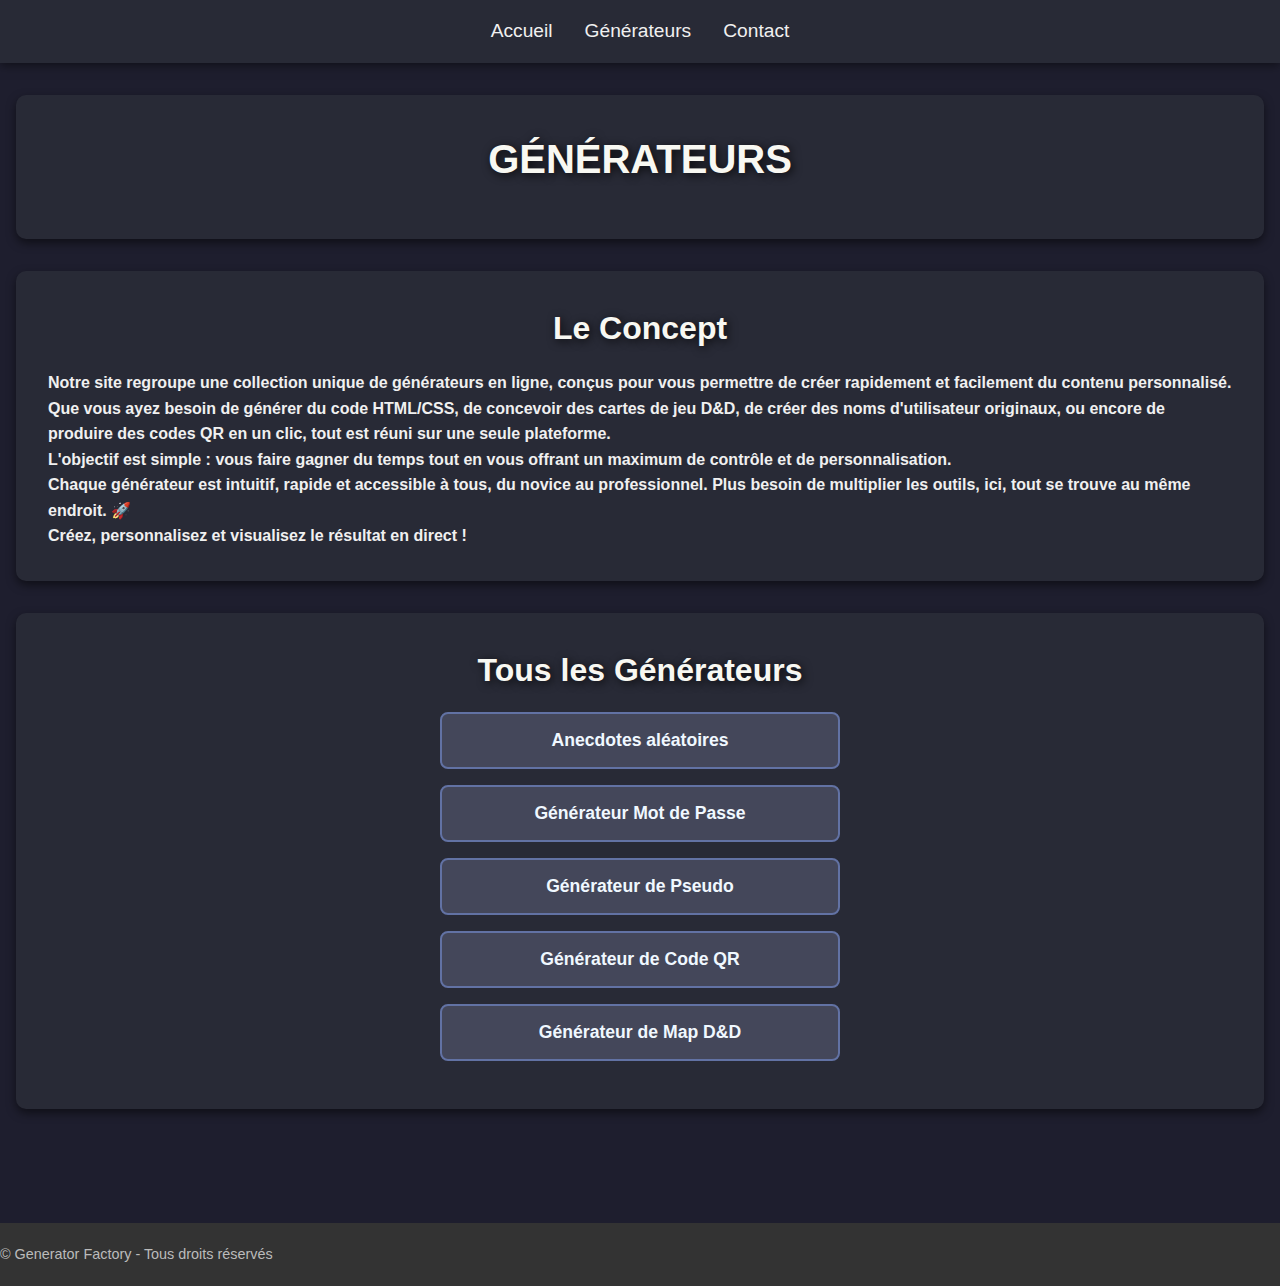
<file: index.html>
<!DOCTYPE html>
<html lang="fr">
<head>
    <meta charset="UTF-8">
  <link rel="stylesheet" href="style.css">
    <meta http-equiv="X-UA-Compatible" content="IE=edge">
    <meta name="viewport" content="width=device-width, initial-scale=1.0">
    <title>Générateur de noms d'animaux</title>
</head>
<body>
<header>
<nav>
<a href="index.html">Accueil</a>
<a href="generator-all.html">Générateurs</a>
<a href="contact.html">Contact</a>
</nav>
</header>

    <main>
      <section>
        <h1>GÉNÉRATEURS</h1>
      </section>
        
         <section>
          <h2>Le Concept</h2>
             <h4>Notre site regroupe une collection unique de générateurs en ligne, conçus pour vous permettre de créer rapidement et facilement du contenu personnalisé.</h4>
                 <h4>Que vous ayez besoin de générer du code HTML/CSS, de concevoir des cartes de jeu D&D, de créer des noms d'utilisateur originaux, ou encore de produire des codes QR en un clic, tout est réuni sur une seule plateforme.</h4>
             <h4>L'objectif est simple : vous faire gagner du temps tout en vous offrant un maximum de contrôle et de personnalisation.</h4>
             <h4>Chaque générateur est intuitif, rapide et accessible à tous, du novice au professionnel. Plus besoin de multiplier les outils, ici, tout se trouve au même endroit. 🚀</h4>
                 <h4>Créez, personnalisez et visualisez le résultat en direct !</h4>
      </section>
        
      <section>
        <h2>Tous les Générateurs</h2>
        <button><a class="generator-button" href="anecdote.html">Anecdotes aléatoires</button>
        <button><a class="generator-button" href="generator.html">Générateur Mot de Passe</a></button>
        <button><a class="generator-button" href="pseudo.html">Générateur de Pseudo</a></button>
        <button><a class="generator-button" href="qr.html">Générateur de Code QR</a></button>
        <button><a class="generator-button" href="dnd-map.html">Générateur de Map D&D</a></button>
        <button><a class="generator-button" href="html-generator.html">Générateur page HTML</a></button>
      </section>
            </main>
</body>
        <footer>
    <p>© <span id="year"></span> Generator Factory - Tous droits réservés</p>
</footer>
</html>
</file>
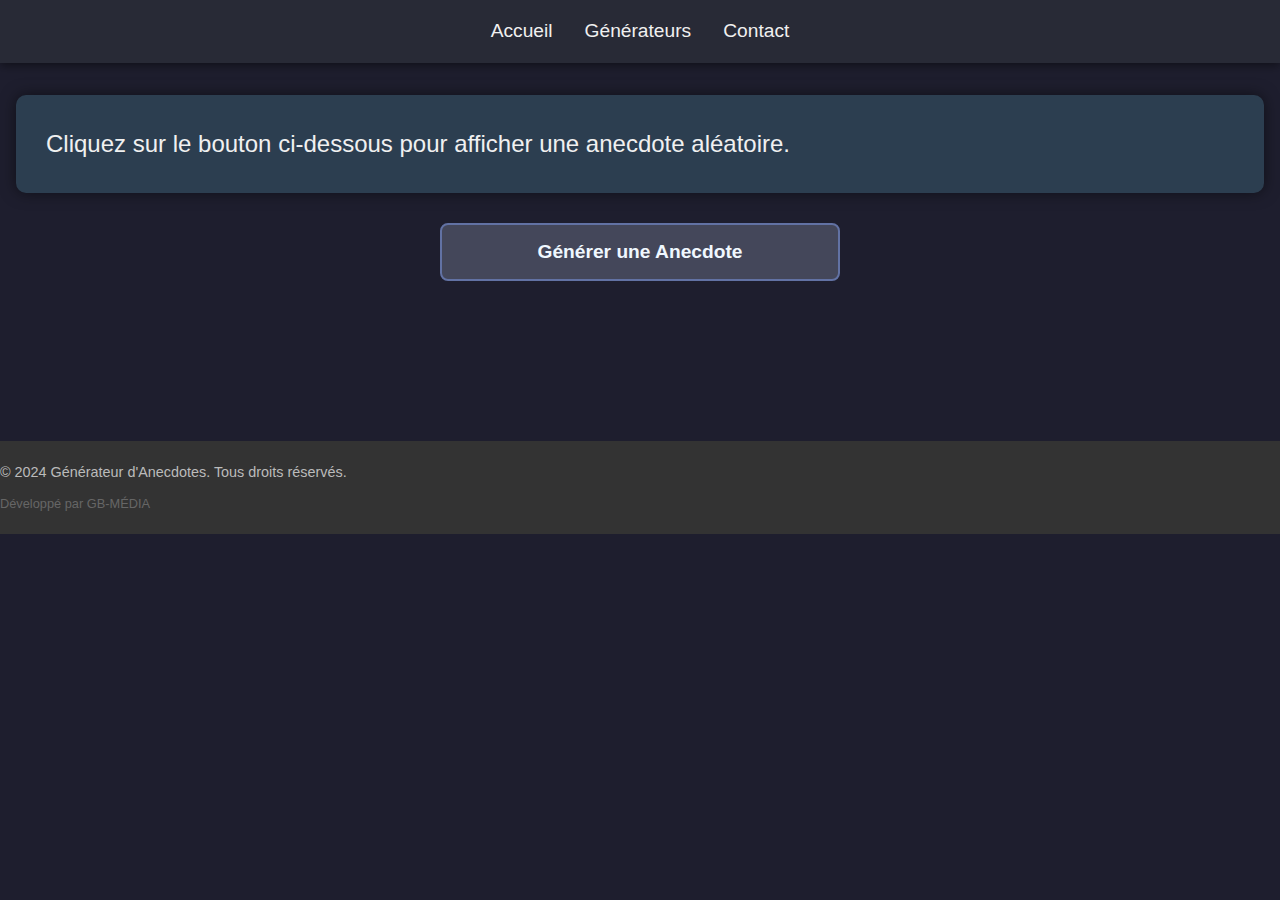
<file: anecdote.html>
<!DOCTYPE html>
<html lang="fr">
<head>
    <meta charset="UTF-8">
  <link rel="stylesheet" href="style.css">
    <meta http-equiv="X-UA-Compatible" content="IE=edge">
    <meta name="viewport" content="width=device-width, initial-scale=1.0">
    <title>Générateur de noms d'animaux</title>
</head>
<body>
<header>
<nav>
<a href="index.html">Accueil</a>
<a href="generator-all.html">Générateurs</a>
<a href="contact.html">Contact</a>
</nav>
</header>
    <style>
        .anecdote-container {
            background-color: #2c3e50;
            padding: 30px;
            border-radius: 10px;
            box-shadow: 0px 0px 15px rgba(0, 0, 0, 0.5);
            margin-bottom: 30px;
        }

        .anecdote-container p {
            font-size: 1.5rem;
            line-height: 1.6;
        }

        .generate-button {
            color: aliceblue;
            padding: 15px 30px;
            font-size: 1.2rem;
            border: none;
            border-radius: 5px;
            cursor: pointer;
            transition: all 0.3s ease;
        }

        .generate-button:hover {
            background-color: #6272a4;
        }

        footer {
            margin-top: 50px;
            padding: 20px 0;
            background-color: #333;
            color: #bbb;
        }

        footer p {
            font-size: 0.9rem;
        }

        .credits {
            margin-top: 10px;
            font-size: 0.8rem;
            color: #666;
        }
    </style>

    <!-- Main Content -->
    <main>
        <div class="anecdote-container">
            <p id="anecdote-text">Cliquez sur le bouton ci-dessous pour afficher une anecdote aléatoire.</p>
        </div>
        <button><a class="generate-button" id="generate-btn">Générer une Anecdote</button>
    </main>
    <script>
        const anecdotes = [
            "Saviez-vous que les éléphants sont les seuls animaux qui ne peuvent pas sauter ?",
            "Les requins existent depuis plus longtemps que les arbres !",
            "L'empreinte de la langue de chaque être humain est unique, tout comme les empreintes digitales.",
            "Les chats ne peuvent pas goûter le sucre, car ils n'ont pas les récepteurs de goût sucré.",
            "Il y a plus d'étoiles dans l'univers que de grains de sable sur toutes les plages de la Terre.",
            "La méduse Turritopsis dohrnii est l'un des rares animaux considérés comme biologiquement immortels.",
            "En Suisse, il est illégal de posséder un seul cochon d'Inde, car ils sont des animaux sociaux et doivent vivre à plusieurs.",
            "Le premier email jamais envoyé a été 'QWERTYUIOP'.",
            "La Lune s'éloigne de la Terre de 3,8 cm chaque année.",
            "Un poulpe a trois cœurs."
        ];

        const generateButton = document.getElementById('generate-btn');
        const anecdoteText = document.getElementById('anecdote-text');

        generateButton.addEventListener('click', function() {
            const randomIndex = Math.floor(Math.random() * anecdotes.length);
            anecdoteText.textContent = anecdotes[randomIndex];
        });
    </script>
</body>
    <!-- Footer -->
    <footer>
        <p>© 2024 Générateur d'Anecdotes. Tous droits réservés.</p>
        <p class="credits">Développé par GB-MÉDIA</p>
    </footer>
</html>
</file>
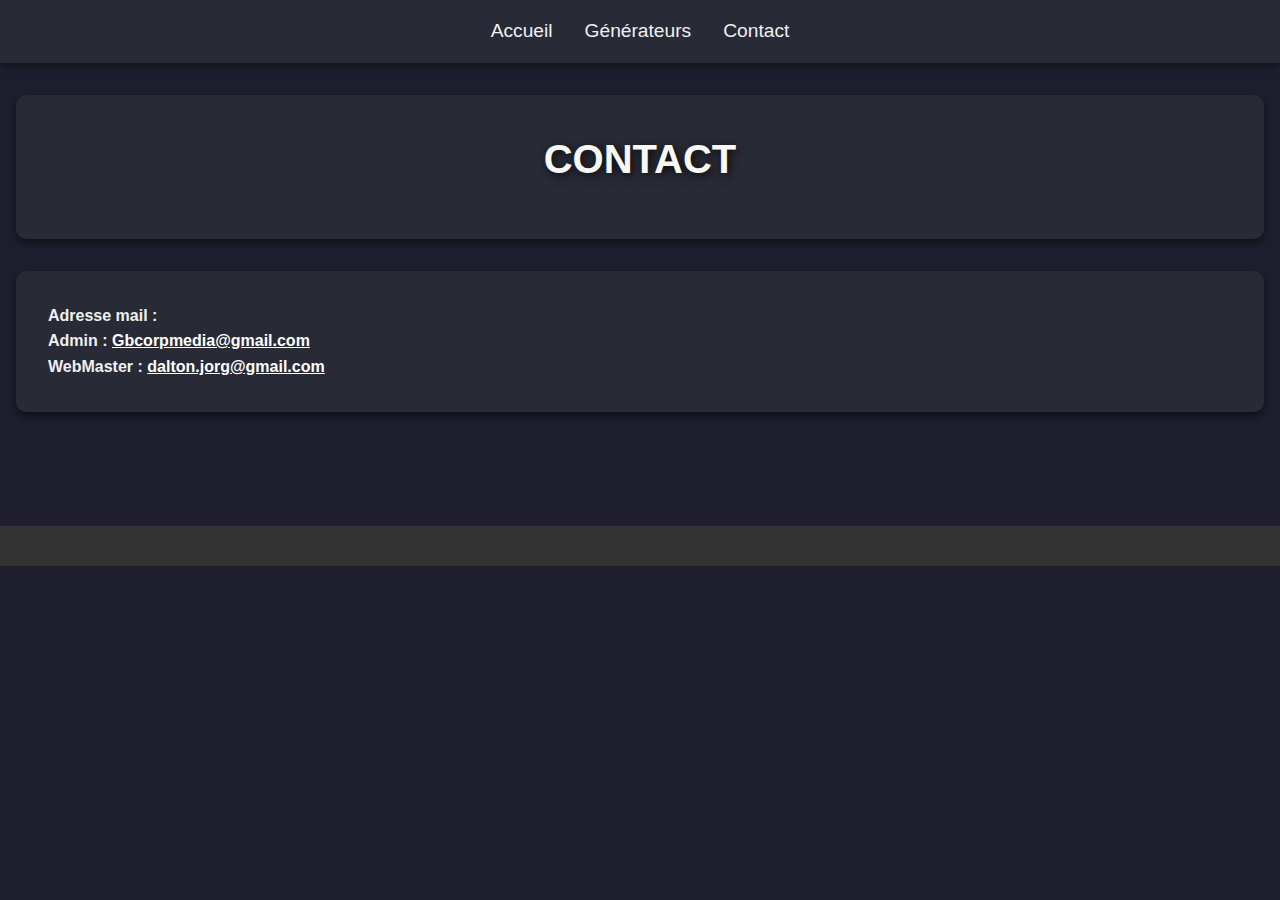
<file: contact.html>
<!DOCTYPE html>
<html lang="fr">
<head>
    <meta charset="UTF-8">
  <link rel="stylesheet" href="style.css">
    <meta http-equiv="X-UA-Compatible" content="IE=edge">
    <meta name="viewport" content="width=device-width, initial-scale=1.0">
    <title>Générateur de noms d'animaux</title>
</head>
<body>
<header>
<nav>
<a href="index.html">Accueil</a>
<a href="generator-all.html">Générateurs</a>
<a href="contact.html">Contact</a>
</nav>
</header>

    <main>
      <section>
        <h1>CONTACT</h1>
      </section>
        
         <section>
             <h4>Adresse mail :</h4>
                 <h4>Admin : <a style="color:white; "href="mailto:Gbcorpmedia@gmail.com">Gbcorpmedia@gmail.com</a></h4>
                 <h4>WebMaster : <a style="color:white; "href="mailto:dalton.jorg@gmail.com">dalton.jorg@gmail.com</a></h4>
             </section>
            </main>
</body>
        <footer>
</footer>
</html>
</file>
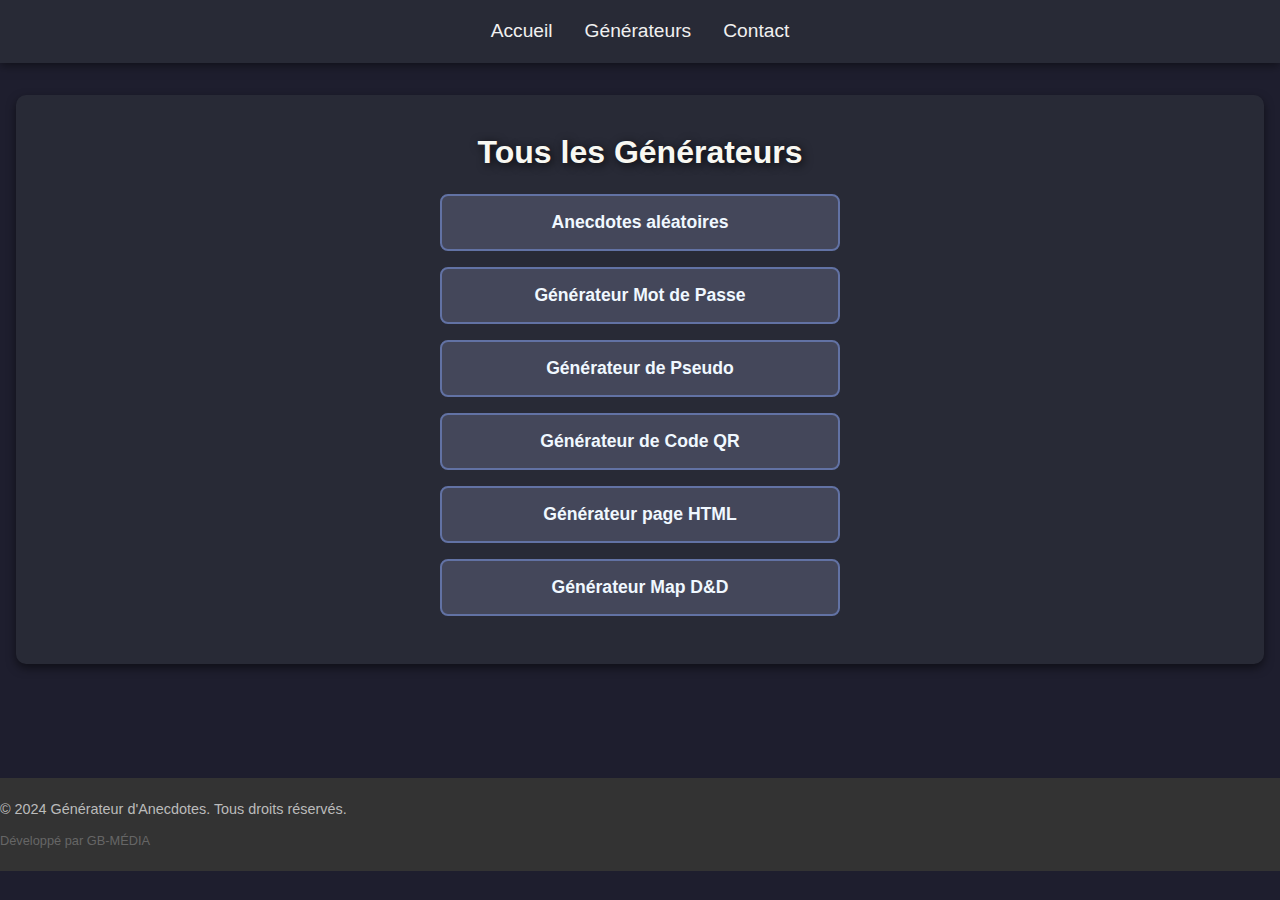
<file: generator-all.html>
<!DOCTYPE html>
<html lang="fr">
<head>
    <meta charset="UTF-8">
  <link rel="stylesheet" href="style.css">
    <meta http-equiv="X-UA-Compatible" content="IE=edge">
    <meta name="viewport" content="width=device-width, initial-scale=1.0">
    <title>Générateur de noms d'animaux</title>
</head>
<body>
<header>
<nav>
<a href="index.html">Accueil</a>
<a href="generator-all.html">Générateurs</a>
<a href="contact.html">Contact</a>
</nav>
</header>

    <main>
      <section>
        <h2>Tous les Générateurs</h2>
        <button><a class="generator-button" href="anecdote.html">Anecdotes aléatoires</button>
        <button><a class="generator-button" href="generator.html">Générateur Mot de Passe</a></button>
        <button><a class="generator-button" href="pseudo.html">Générateur de Pseudo</a></button>
        <button><a class="generator-button" href="qr.html">Générateur de Code QR</button>
        <button><a class="generator-button" href="html-generator.html">Générateur page HTML</button>
        <button><a class="generator-button" href="dnd-map.html">Générateur Map D&D</button>
        
      </section>
            </main>
</body>  
  <!-- Footer -->
    <footer>
        <p>© 2024 Générateur d'Anecdotes. Tous droits réservés.</p>
        <p class="credits">Développé par GB-MÉDIA</p>
    </footer>
</html>
</file>
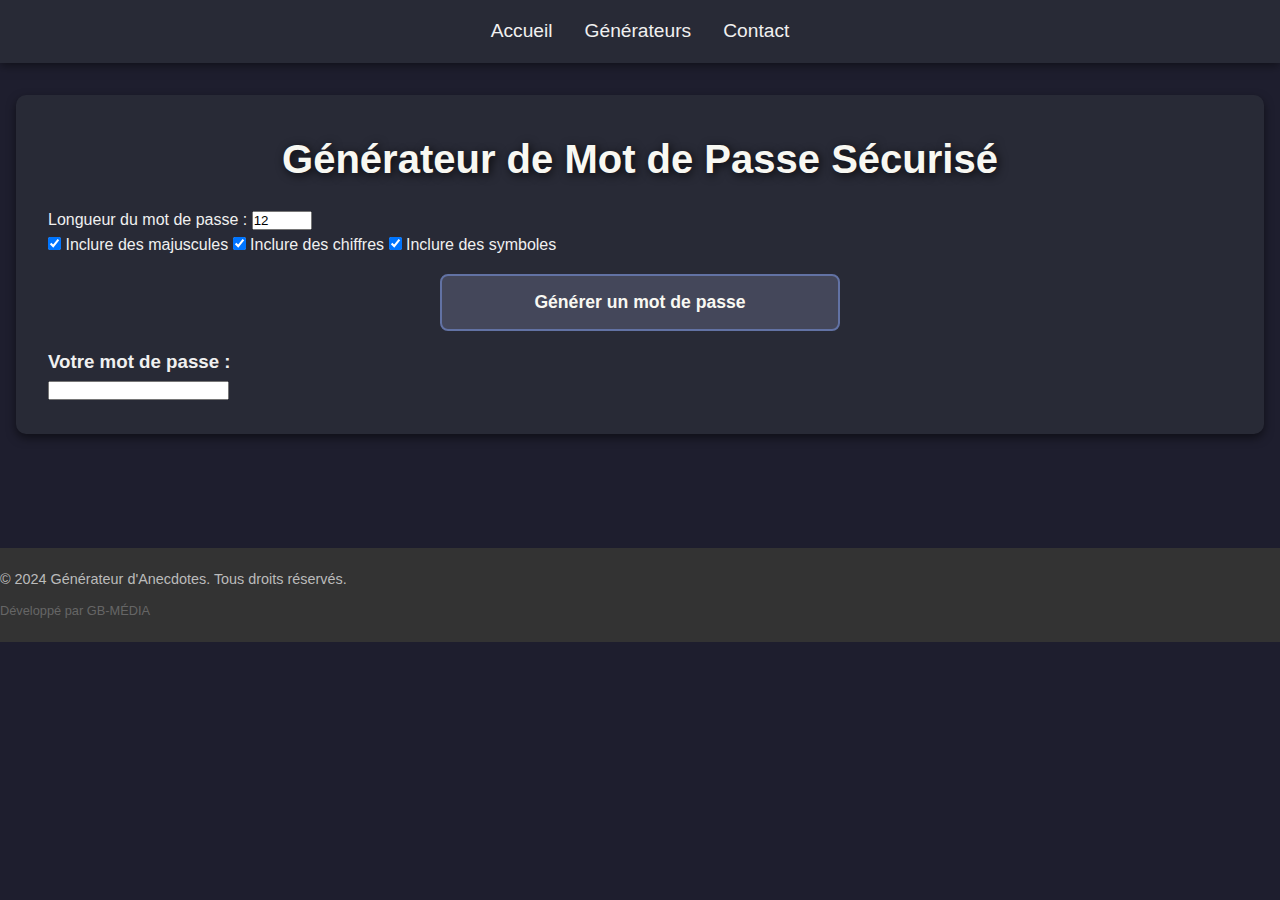
<file: generator.html>
<!DOCTYPE html>
<html lang="fr">
<head>
    <meta charset="UTF-8">
    <link rel="stylesheet" href="style.css">
    <meta http-equiv="X-UA-Compatible" content="IE=edge">
    <meta name="viewport" content="width=device-width, initial-scale=1.0">
    <title>Générateur de Mot de Passe</title>
</head>
<body>
<header>
<nav>
<a href="index.html">Accueil</a>
<a href="generator-all.html">Générateurs</a>
<a href="contact.html">Contact</a>
</nav>
</header>

<main>
    <section>
        <h1>Générateur de Mot de Passe Sécurisé</h1>
        
        <label for="password-length">Longueur du mot de passe :</label>
        <input type="number" id="password-length" min="8" max="128" value="12">
        
        <br>

        <label>
            <input type="checkbox" id="include-uppercase" checked>
            Inclure des majuscules
        </label>
        
        <label>
            <input type="checkbox" id="include-numbers" checked>
            Inclure des chiffres
        </label>

        <label>
            <input type="checkbox" id="include-symbols" checked>
            Inclure des symboles
        </label>

        <br>

        <button id="generate-password">Générer un mot de passe</button>
        
        <h3>Votre mot de passe :</h3>
        <input type="text" id="password-display" readonly>
        
        <button id="copy-password">Copier</button>
    </section>
</main>

<script>
    function generatePassword(length, useUppercase, useNumbers, useSymbols) {
        const lowercase = 'abcdefghijklmnopqrstuvwxyz';
        const uppercase = 'ABCDEFGHIJKLMNOPQRSTUVWXYZ';
        const numbers = '0123456789';
        const symbols = '!@#$%^&*()_+[]{}|;:,.<>?';

        let characters = lowercase;
        if (useUppercase) characters += uppercase;
        if (useNumbers) characters += numbers;
        if (useSymbols) characters += symbols;

        let password = '';
        for (let i = 0; i < length; i++) {
            password += characters[Math.floor(Math.random() * characters.length)];
        }

        return password;
    }

    document.getElementById('generate-password').addEventListener('click', () => {
        const length = document.getElementById('password-length').value;
        const useUppercase = document.getElementById('include-uppercase').checked;
        const useNumbers = document.getElementById('include-numbers').checked;
        const useSymbols = document.getElementById('include-symbols').checked;

        const password = generatePassword(length, useUppercase, useNumbers, useSymbols);
        document.getElementById('password-display').value = password;
    });

    document.getElementById('copy-password').addEventListener('click', () => {
        const passwordDisplay = document.getElementById('password-display');
        passwordDisplay.select();
        document.execCommand('copy');
        alert('Mot de passe copié dans le presse-papiers !');
    });
</script>

</body>
    <!-- Footer -->
    <footer>
        <p>© 2024 Générateur d'Anecdotes. Tous droits réservés.</p>
        <p class="credits">Développé par GB-MÉDIA</p>
    </footer>
</html>
</file>
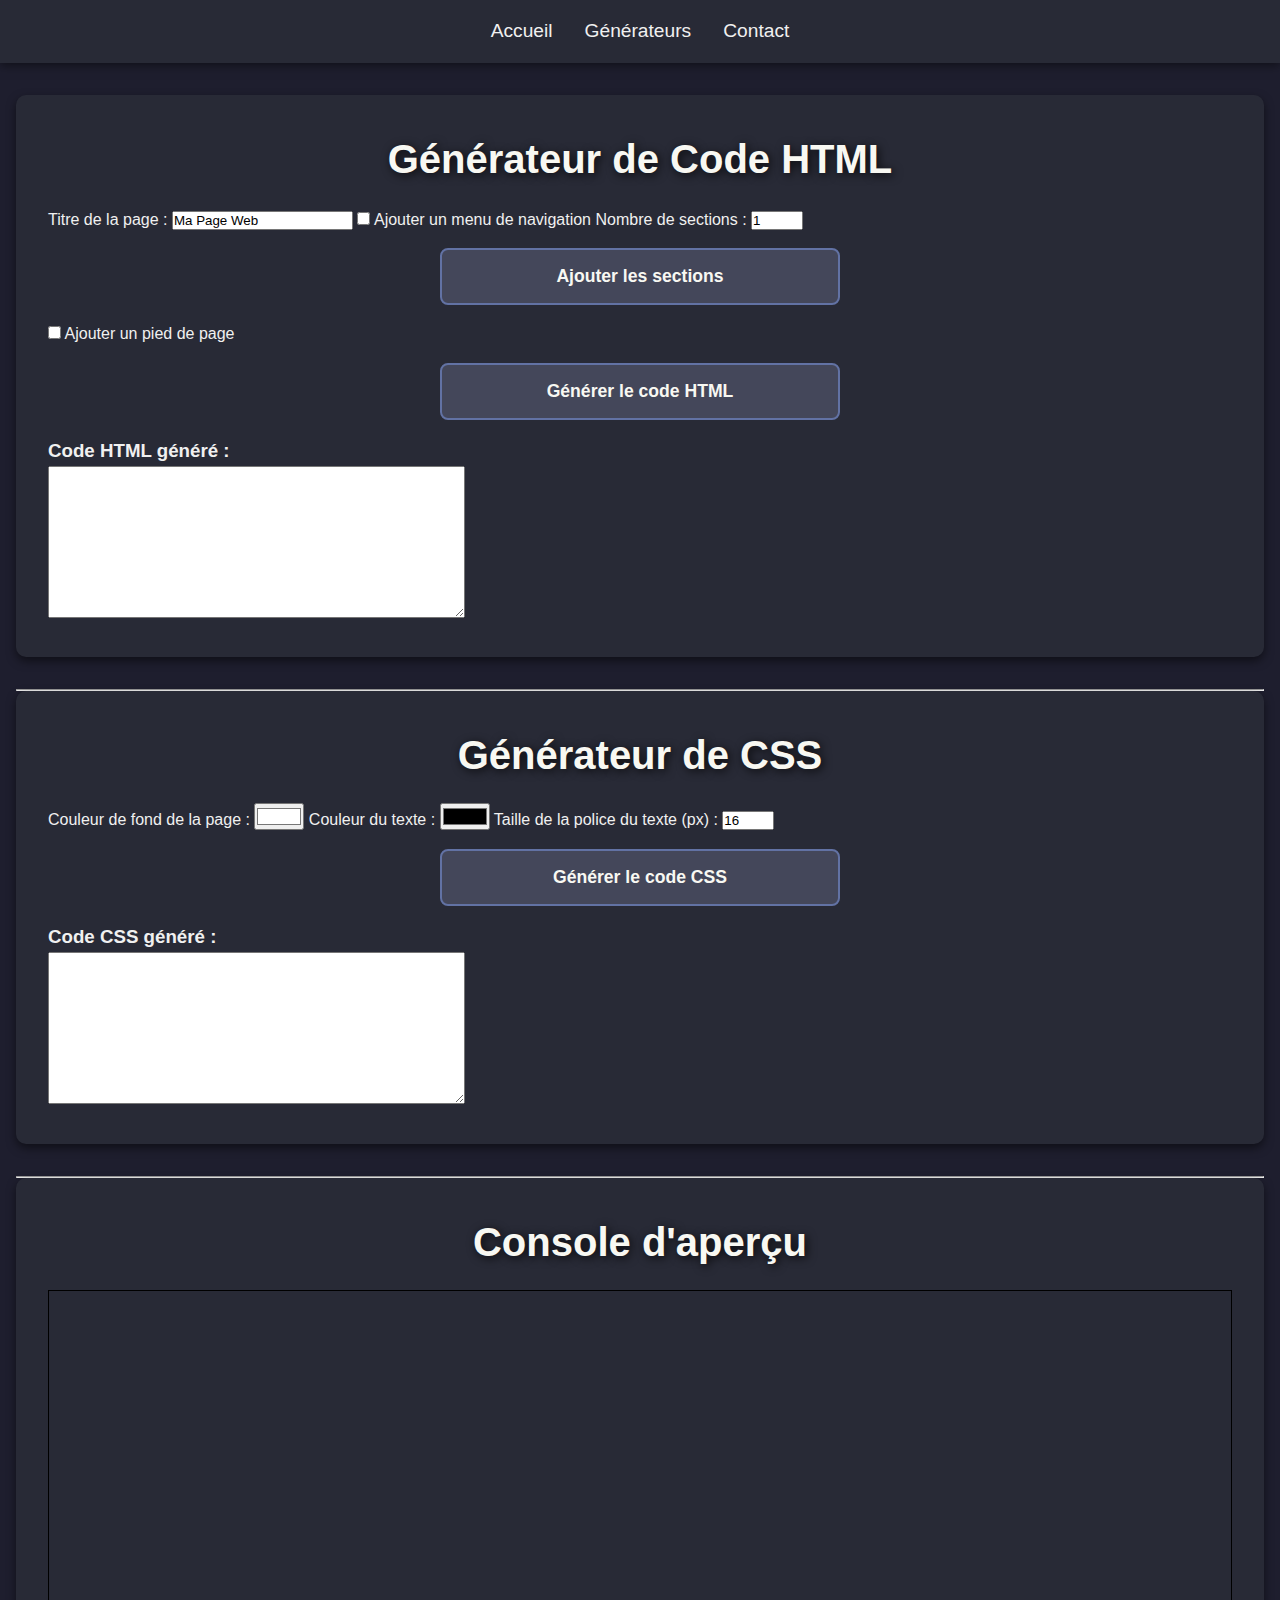
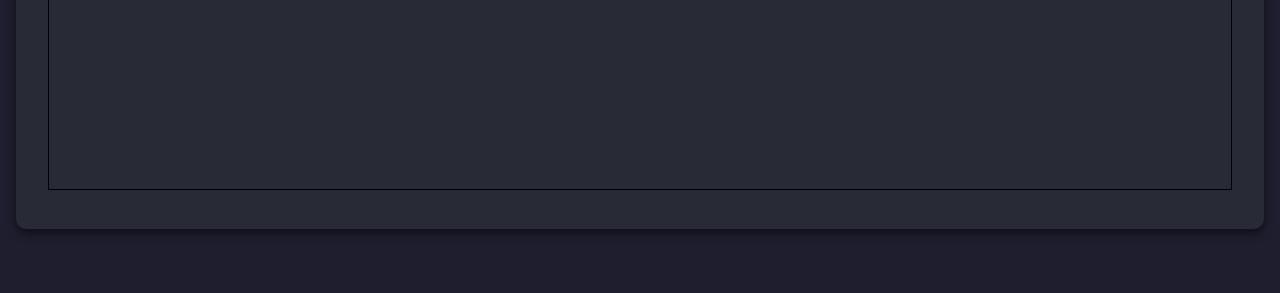
<file: html-generator.html>
<!DOCTYPE html>
<html lang="fr">
<head>
    <meta charset="UTF-8">
  <link rel="stylesheet" href="style.css">
    <meta http-equiv="X-UA-Compatible" content="IE=edge">
    <meta name="viewport" content="width=device-width, initial-scale=1.0">
    <title>Générateur de Code HTML + CSS</title>
</head>
<body>
<header>
<nav>
<a href="index.html">Accueil</a>
<a href="generator-all.html">Générateurs</a>
<a href="contact.html">Contact</a>
</nav>
</header>

<main>
    <section>
        <h1>Générateur de Code HTML</h1>

        <label for="title">Titre de la page :</label>
        <input type="text" id="title" placeholder="Titre de la page" value="Ma Page Web">

        <label><input type="checkbox" id="add-nav"> Ajouter un menu de navigation</label>

        <label for="num-sections">Nombre de sections :</label>
        <input type="number" id="num-sections" min="1" max="10" value="1">

        <button id="add-sections">Ajouter les sections</button>

        <div id="sections-container"></div>

        <label><input type="checkbox" id="add-footer"> Ajouter un pied de page</label>

        <button id="generate-html">Générer le code HTML</button>

        <h3>Code HTML généré :</h3>
        <textarea id="html-code" rows="10" cols="50" readonly></textarea>

        <button id="copy-html">Copier le code HTML</button>
    </section>

    <hr>

    <section>
        <h1>Générateur de CSS</h1>

        <label for="body-bg-color">Couleur de fond de la page :</label>
        <input type="color" id="body-bg-color" value="#ffffff">

        <label for="body-text-color">Couleur du texte :</label>
        <input type="color" id="body-text-color" value="#000000">

        <label for="body-font-size">Taille de la police du texte (px) :</label>
        <input type="number" id="body-font-size" min="10" max="50" value="16">

        <button id="generate-css">Générer le code CSS</button>

        <h3>Code CSS généré :</h3>
        <textarea id="css-code" rows="10" cols="50" readonly></textarea>

        <button id="copy-css">Copier le code CSS</button>
    </section>

    <hr>

    <section>
        <h1>Console d'aperçu</h1>
        <iframe id="preview-console" style="width: 100%; height: 500px; border: 1px solid #000;"></iframe>
    </section>
</main>

<script>
    /*** GÉNÉRATEUR DE HTML ***/
    document.getElementById('add-sections').addEventListener('click', () => {
        const sectionsContainer = document.getElementById('sections-container');
        sectionsContainer.innerHTML = '';
        
        const numSections = parseInt(document.getElementById('num-sections').value);
        
        for (let i = 0; i < numSections; i++) {
            const sectionDiv = document.createElement('div');
            sectionDiv.classList.add('section-block');
            
            sectionDiv.innerHTML = `
                <h3>Section ${i + 1}</h3>

                <label for="heading${i}">Titre (H1 à H6) :</label>
                <select id="heading${i}">
                    <option value="h1">H1</option>
                    <option value="h2">H2</option>
                    <option value="h3">H3</option>
                    <option value="h4">H4</option>
                    <option value="h5">H5</option>
                    <option value="h6">H6</option>
                </select>

                <input type="text" id="section-title${i}" placeholder="Titre de la section" value="Titre de la section ${i + 1}">

                <label for="content${i}">Contenu de la section :</label>
                <textarea id="content${i}" rows="3" placeholder="Contenu de la section"></textarea>
            `;

            sectionsContainer.appendChild(sectionDiv);
        }
    });

    document.getElementById('generate-html').addEventListener('click', () => {
        const title = document.getElementById('title').value;

        let navContent = '';
        if (document.getElementById('add-nav').checked) {
            navContent = `
    <nav>
        <a href="#">Accueil</a>
        <a href="#">À propos</a>
        <a href="#">Services</a>
        <a href="#">Contact</a>
    </nav>
            `;
        }

        let sectionsContent = '';
        const sectionBlocks = document.querySelectorAll('.section-block');

        sectionBlocks.forEach((block, index) => {
            const headingType = block.querySelector(`#heading${index}`).value;
            const headingText = block.querySelector(`#section-title${index}`).value;
            const contentText = block.querySelector(`#content${index}`).value;

            sectionsContent += `
    <section>
        <${headingType}>${headingText}</${headingType}>
        <p>${contentText}</p>
    </section>
            `;
        });

        let footerContent = '';
        if (document.getElementById('add-footer').checked) {
            footerContent = `
    <footer>
        <p>&copy; 2024 - Mon site web</p>
    </footer>
            `;
        }

        const htmlCode = `
<!DOCTYPE html>
<html lang="fr">
<head>
    <meta charset="UTF-8">
    <title>${title}</title>
</head>
<body>
${navContent}
q${sectionsContent}
${footerContent}
</body>
</html>
        `;

        document.getElementById('html-code').value = htmlCode.trim();
        updatePreview();
    });

    document.getElementById('copy-html').addEventListener('click', () => {
        const htmlCode = document.getElementById('html-code');
        htmlCode.select();
        document.execCommand('copy');
        alert('Le code HTML a été copié !');
    });

    /*** GÉNÉRATEUR DE CSS ***/
    document.getElementById('generate-css').addEventListener('click', () => {
        const bgColor = document.getElementById('body-bg-color').value;
        const textColor = document.getElementById('body-text-color').value;
        const fontSize = document.getElementById('body-font-size').value;

        const cssCode = `
body {
    background-color: ${bgColor};
    color: ${textColor};
    font-size: ${fontSize}px;
}
        `;

        document.getElementById('css-code').value = cssCode.trim();
        updatePreview();
    });

    document.getElementById('copy-css').addEventListener('click', () => {
        const cssCode = document.getElementById('css-code');
        cssCode.select();
        document.execCommand('copy');
        alert('Le code CSS a été copié !');
    });

    /*** CONSOLE D'APERÇU ***/
    function updatePreview() {
        const previewFrame = document.getElementById('preview-console');
        const previewDoc = previewFrame.contentDocument || previewFrame.contentWindow.document;
        const htmlCode = document.getElementById('html-code').value;
        const cssCode = document.getElementById('css-code').value;

        const fullContent = `
<!DOCTYPE html>
<html lang="fr">
<head>
    <style>${cssCode}</style>
</head>
<body>
${htmlCode}
</body>
</html>
        `;

        previewDoc.open();
        previewDoc.write(fullContent);
        previewDoc.close();
    }
</script>

</body>
</html>
</file>
<file: style.css>
/* --- RESET CSS --- */
* {
    margin: 0;
    padding: 0;
    box-sizing: border-box;
}

.generator-button {
    text-align: justify;
    text-decoration: none;
    color: aliceblue;
    white-space: nowrap;
}

html {
    font-size: 16px;
}

body {
    font-family: 'Arial', sans-serif;
    background-color: #1e1e2e; /* Couleur sombre de fond */
    color: #f0f0f0; /* Texte clair */
    line-height: 1.6;
}

/* --- HEADER & NAVIGATION --- */
header {
    background-color: #282a36; /* Couleur de l'entête */
    padding: 1rem 0;
    box-shadow: 0 2px 10px rgba(0,0,0,0.5);
}

nav {
    display: flex;
    justify-content: center;
    gap: 2rem;
}

nav a {
    color: #f0f0f0;
    text-decoration: none;
    font-size: 1.2rem;
    transition: color 0.3s ease;
    display: flex;
}

nav a:hover {
    color: #ff79c6; /* Rose néon au survol */
}

/* --- MAIN & SECTIONS --- */
main {
    padding: 2rem 1rem;
}

section {
    background-color: #282a36; /* Couleur des sections */
    border-radius: 10px;
    margin-bottom: 2rem;
    padding: 2rem;
    box-shadow: 0 4px 10px rgba(0,0,0,0.5);
}

h1, h2 {
    text-align: center;
    margin-bottom: 1rem;
    color: #f8f8f2;
    text-shadow: 2px 2px 10px rgba(0,0,0,0.8);
}

h1 {
    font-size: 2.5rem;
}

h2 {
    font-size: 2rem;
}

/* --- BUTTONS --- */
button {
    display: block;
    width: 100%;
    max-width: 400px;
    margin: 1rem auto;
    padding: 1rem;
    font-size: 1.1rem;
    font-weight: bold;
    color: #f8f8f2;
    background-color: #44475a; /* Couleur sombre */
    border: 2px solid #6272a4; /* Légère bordure bleu-gris */
    border-radius: 8px;
    cursor: pointer;
    transition: all 0.3s ease;
    text-align: center;
}

button:hover {
    background-color: #6272a4; /* Devient plus bleu au survol */
    color: #f8f8f2; 
    transform: scale(1.05);
}

button:active {
    transform: scale(0.95);
}

button:focus {
    outline: none;
    border: 2px solid #ff79c6; /* Surbrillance rose lorsqu'on navigue au clavier */
}

button:last-child {
    display: none; /* Cacher le bouton vide */
}

/* --- MEDIA QUERIES (Responsive) --- */
@media (max-width: 768px) {
    nav {
        
        gap: 1rem;
    }

    button {
        width: 100%;
    }

    h1 {
        font-size: 2rem;
    }

    h2 {
        font-size: 1.5rem;
    }
    textarea {
        max-width: 275px;
    }
    label {
        display: flex;
        margin:10px 10px 10px 0;
    }
    
    h4 {
        margin-bottom: 10px;
    }
}

.pseudo-list {
    text-align: center;
}

footer {
    margin-top: 50px;
    padding: 20px 0;
    background-color: #333;
    color: #bbb;
        }

footer p {
    font-size: 0.9rem;
        }

.credits {
    margin-top: 10px;
    font-size: 0.8rem;
    color: #666;
</file>
